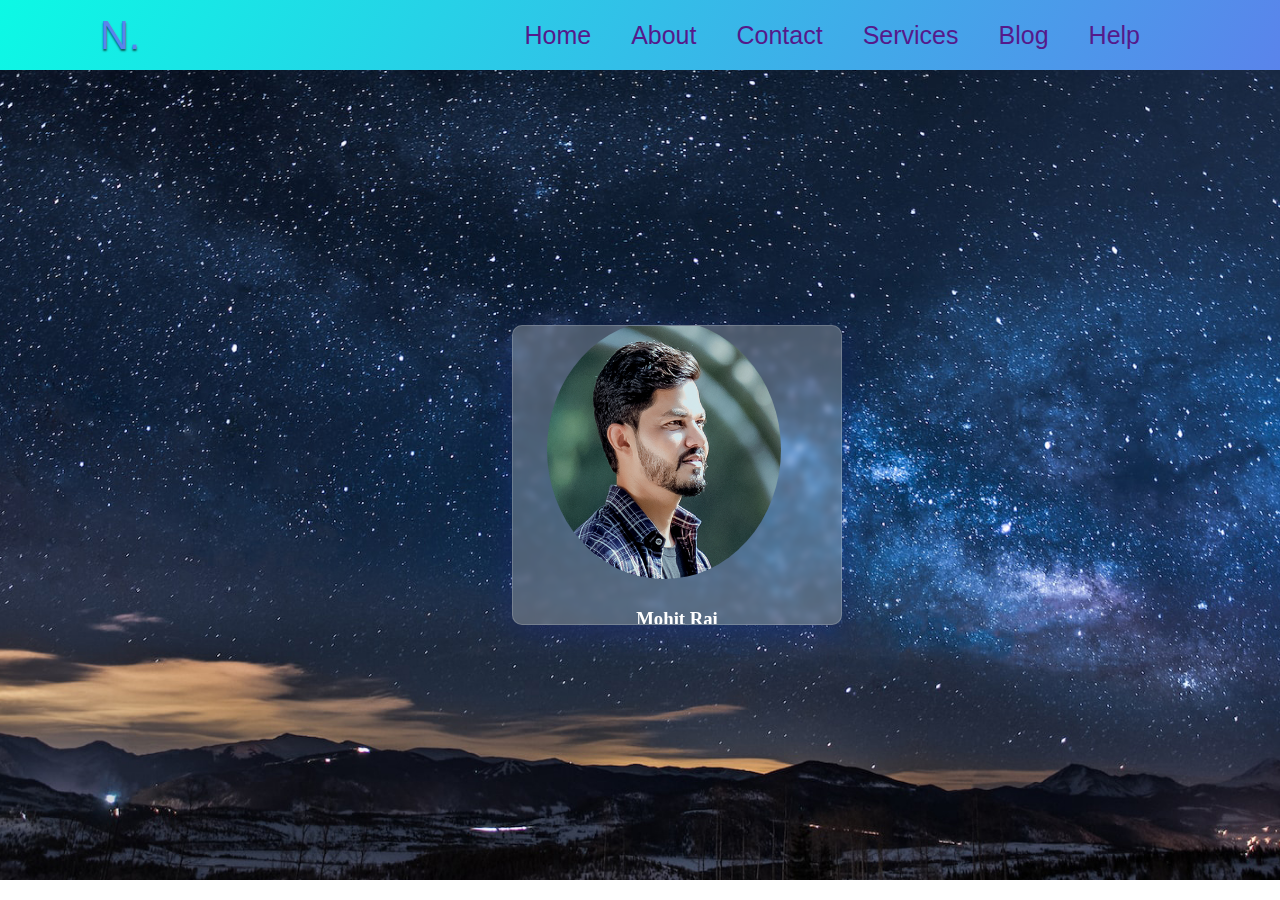
<file: bar.html>
<!DOCTYPE html>
<html lang="en">
<head>
    <meta charset="UTF-8">
    <meta http-equiv="X-UA-Compatible" content="IE=edge">
    <meta name="viewport" content="width=device-width, initial-scale=1.0">
    <title>Bar</title>
<style>
    *{
        box-sizing: border-box;
        margin: 0;
        padding: 0;
    }
    .container{
        background:linear-gradient(120deg, #0cf9e5, #5a84eb);
    }
    .navbar
    {   height: 70px;
        margin: auto 100px;
        display: flex;
        align-items: center;
        justify-content:space-between;
        font-size: 25px;
        font-family:sans-serif;
    }
    .logo{
       
        font-size: 40px;
        color: #5a84eb;
        text-shadow: 0px 2px 2px rgba(0, 0, 0, 0.6);
    }
    .navitems ul{
        display:inline-flex;
        
    }
    .navitems li{
        margin-right: 40px;
        list-style: none;
    }
    .navitems li a{
        text-decoration: none;
    }
    .navitems li a:hover{
        color: #0cf9e5;
    }
    .hero{
        display: flex;
        align-items:center;
        height: 90vh;
        background-image: url(./star.jpg);
        background-position:center;
        background-repeat: no-repeat;
        background-size:cover;
    }
    .mainImg{
        position: absolute;
        top: 0px;
        left: 40%;
        height:300px;
        width:330px;
        padding:6px;
        background: rgba( 255, 255, 255, 0.25 );
        box-shadow: 0 8px 32px 0 rgba( 31, 38, 135, 0.37 );
        backdrop-filter: blur( 3px );
        -webkit-backdrop-filter: blur( 3px );
        border-radius: 10px;
        border: 1px solid rgba( 255, 255, 255, 0.18 );
        color:#fff;
        display:flex;
        flex-direction: column;
        justify-content:center;
        align-items:center;
        cursor:pointer;
        position:relative;
        overflow:hidden;
    }
    .mainImg image{
               
        width:150px;
        height:150px;
        top:0;
        left:0;
        transition:1s;
    }
    .image img{
        width:90%;
        height:90%;
        transition:all 3s;
        border-radius:50%;
        transition:all 0.5s;
        object-fit:fill;
    }
    .mainImg .image img:hover{
        border-radius: 2%;
    }



    
</style>
</head>
<body>
    <div class="container">
        <div class="navbar">
            <div class="logo">N.</div>
            <div class="navitems">
                <ul>
                    <li><a href="">Home</a></li>
                    <li><a href="">About</a></li>
                    <li><a href="">Contact</a></li>
                    <li><a href="">Services</a></li>
                    <li><a href="">Blog</a></li>
                    <li><a href="">Help</a></li>
                </ul>
            </div>
        </div>
    </div>
    <div class="hero">
        <div class="mainImg">
            <div class="image">
                <img src="./mainimg.png">
            </div>
            <div class="user-content">
                <h3>Mohit Rai</h3>
            </div>
        </div>
    </div>
</body>
</html>
</file>
